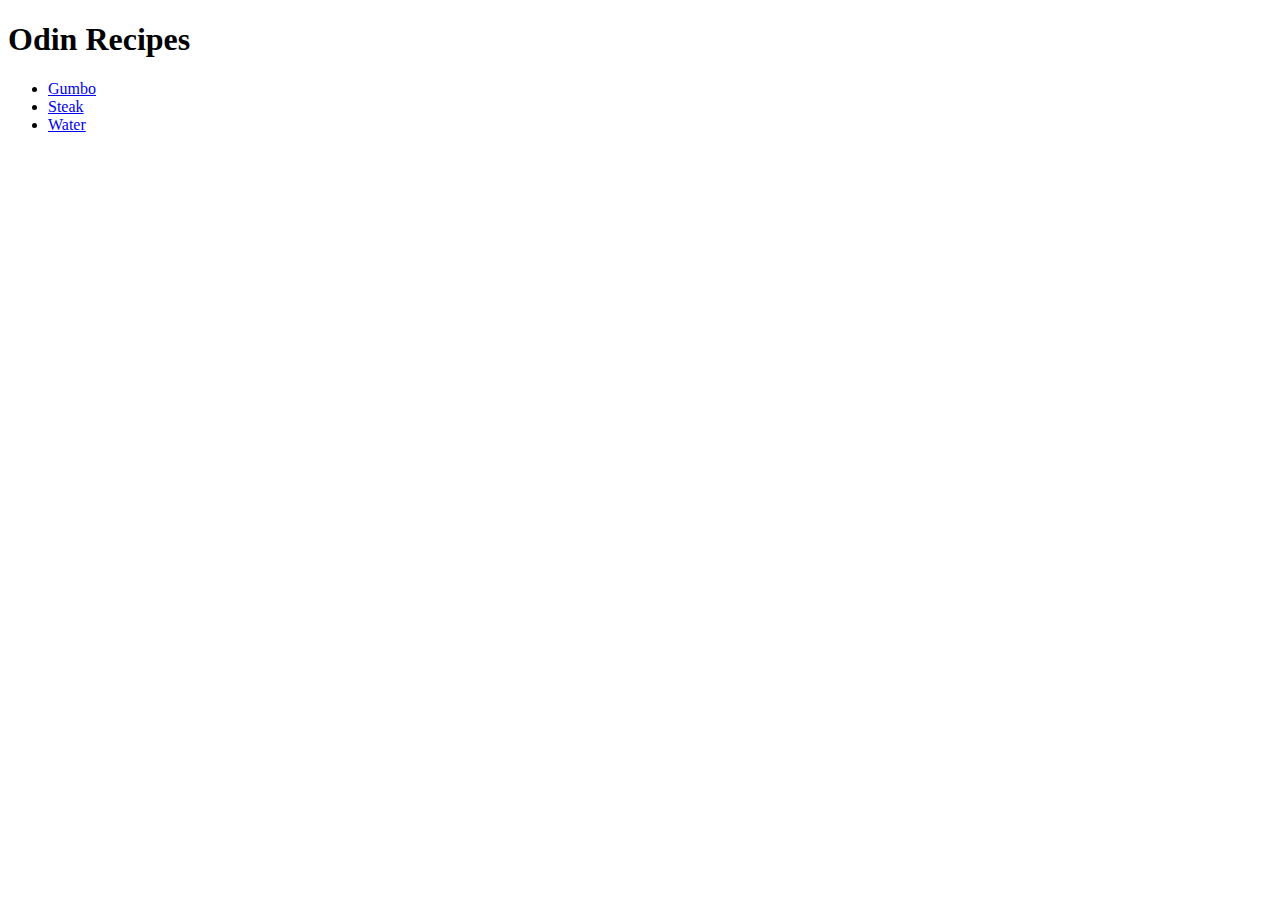
<file: index.html>
<!DOCTYPE html>

<html lang="en">
    <head>
        <meta charset="UTF-8">
        <meta name="viewport" content="width=device-width, inital-scale=1.0">
        <title>Odin Recipes</title>
    </head>

    <body>
        <h1>Odin Recipes</h1>
        <ul>
            <li><a href="recipes/gumbo.html">Gumbo</a></li>
            <li><a href="recipes/steak.html">Steak</a></li>
            <li><a href="recipes/water.html">Water</a></li>
        </ul>
    </body>
</html>
</file>
